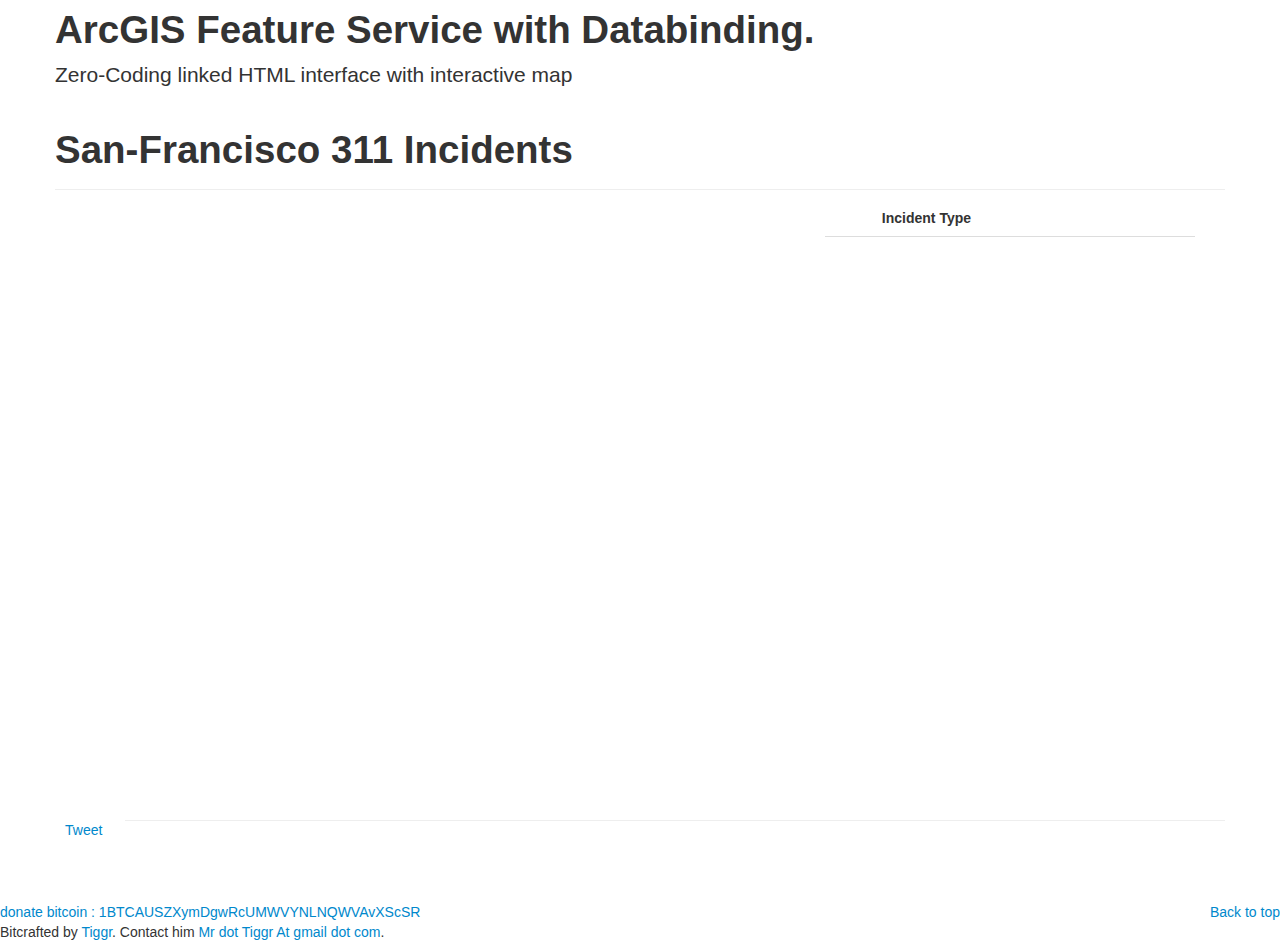
<file: ArcGISExample.html>
<!DOCTYPE html>
<html lang="en">
  <head>
    <meta charset="utf-8">
    <title>GEO5 - Interactive maps using HTML5 data tags, no coding!</title>
    <meta name="viewport" content="width=device-width, initial-scale=1.0">
    <meta name="description" content="GEO5 - Interactive maps using HTML5 data tags, no coding!">
    <meta name="author" content="Bitcrafted by TIGGR 2013">

    <!-- Le styles -->
    <link href="./css/bootstrap.css" rel="stylesheet">
    <link href="./css/bootstrap-responsive.css" rel="stylesheet">
    <link rel="stylesheet" type="text/css" href="./css/sharrre.css"/>


    <!-- Le HTML5 shim, for IE6-8 support of HTML5 elements -->
    <!--[if lt IE 9]>
      <script src="./js/html5shiv.js"></script>
    <![endif]-->
  </head>
  <body>
    <header class="subhead" id="overview">
      <div class="container">
        <h1>ArcGIS Feature Service with Databinding.</h1>
        <p class="lead">Zero-Coding linked HTML interface with interactive map</p>
      </div>
    </header>

    <div class="container">
      <!-- Docs nav
      ================================================== -->
      <div class="row">
        
        <div class="span12">
          <!-- Global GEO5 settings
          ================================================== -->
          <div class="page-header">
            <h1>San-Francisco 311 Incidents</h1>
          </div>
          <div class="row row-fluid">
            <map id="mapWithLayers22" 
              style="height:550px" 
              class="span8" 
              data-geo-type="map" 
              data-geo-basemap="Esri.WorldGrayCanvas" 
              data-geo-centre="37.78730132936438,-122.42460250854492" 
              data-geo-zoom=16>
            </map>
            <a id="tempLayer22" 
              class="hide" 
              data-geo-type="featureLayer" 
              data-geo-layer-type="arcgis" 
              data-geo-map="mapWithLayers22" 
              href="http://sampleserver3.arcgisonline.com/ArcGIS/rest/services/SanFrancisco/311Incidents/FeatureServer/0" 
              data-layer-popup-template="<h5>{req_type}</h5>">
                <small>ArcGIS Feature Service Layer Showing San-Francisco 311 Incidents on Stamen.Toner basemap</small>
            </a>
            <div 
              class="span4" 
              style="height:550px;overflow-y:scroll;margin-top: -20px;position: relative;">
              <table id="tbl311" 
                class="table table-hover" 
                data-geo-binding="tempLayer22" >
                <thead>
                  <tr>
                    <th> </th>
                    <th>Incident Type</th>
                  </tr>
                </thead>
                <tbody data-bind="foreach: features">
                    <tr style="cursor:pointer;" data-bind="click: $data.openPopup">
                      <td><img data-bind="attr: { src:  $data.icon.src }"></img></td>
                      <td>
                        <span data-bind="text:  $data.properties.req_type"></span><br/>
<!--
"x":-122.42083236099995,"y":37.783370182000056},"attributes":{"objectid":7632827,"req_id":"496833","req_type":"Graffiti Complaint – Private Property","req_date":"08\/31\/2009","req_time":"14:24","address":"VAN NESS AVE and WILLOW ST","x_coord":"6006606.5","y_coord":"2113401.2","district":"6","status":1}}
-->
                      </td>
                    </tr>
                </tbody>
              </table>
            </div>
          </div>
          <div id="shareme" data-url="http://geo5.org/ArcGISExample.html" data-text="GEO5 ArcGIS Demo - Maps with no coding #geo #leafletjs #knockoutjs #arcgis"></div>
          <hr/>
        </div>
      </div>  
    </div>
    <br/><br/><br/>
    <footer id="footer">
      <p class="pull-right"><a href="#top">Back to top</a></p>
      <div class="links">
        <a href="http://blockchain.info/fb/1BTCAUSZXymDgwRcUMWVYNLNQWVAvXScSR">donate bitcoin : 1BTCAUSZXymDgwRcUMWVYNLNQWVAvXScSR</a>
      </div>
      Bitcrafted by <a href="http://worldzeitgeist.org">Tiggr</a>. Contact him <a href="mailto:mr.tiggr@gmail.com">Mr dot Tiggr At gmail dot com</a>.<br/>
      </p>
    </footer>
  </div>
    <!-- Le javascript
    ==================== -->
    <script type="text/javascript" src="./js/jquery.js"></script>
    <script type="text/javascript" src="./js/jquery.sharrre-1.3.4.min.js"></script>
    <script type="text/javascript" src="./js/prettify.js"></script>
    <script type="text/javascript" src="./js/bootstrap.min.js"></script>
    <script type="text/javascript" src="./js/jquery.geo5.js"></script>
    <script type="text/javascript" src="./js/application.js"></script>
  </body>
</html>
</file>
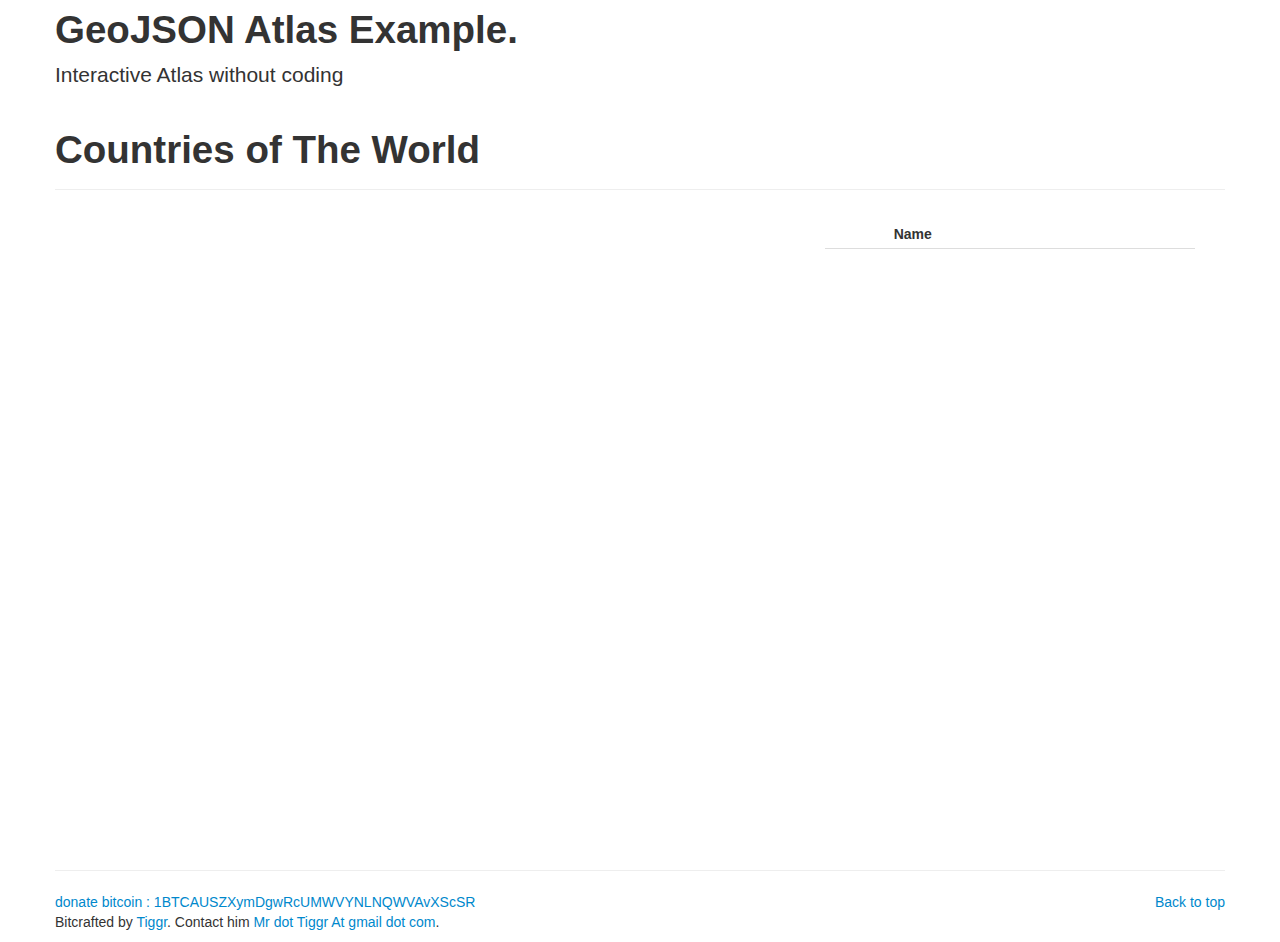
<file: GeoJSONExample.html>
<!DOCTYPE html>
<html lang="en">
  <head>
    <meta charset="utf-8">
    <title>GEO5 - Interactive maps using HTML5 data tags, no coding!</title>
    <meta name="viewport" content="width=device-width, initial-scale=1.0">
    <meta name="description" content="GEO5 - Interactive maps using HTML5 data tags, no coding!">
    <meta name="author" content="Bitcrafted by TIGGR 2013">

    <!-- Le styles -->
    <link href="./css/bootstrap.css" rel="stylesheet">
    <link href="./css/bootstrap-responsive.css" rel="stylesheet">



    <!-- Le HTML5 shim, for IE6-8 support of HTML5 elements -->
    <!--[if lt IE 9]>
      <script src="./js/html5shiv.js"></script>
    <![endif]-->
  </head>
  <body>
    <header class="subhead" id="overview">
      <div class="container">
        <h1>GeoJSON Atlas Example.</h1>
        <p class="lead">Interactive Atlas without coding</p>
      </div>
    </header>

    <div class="container">
      <!-- Docs nav
      ================================================== -->
      <div class="row">
        
        <div class="span12">
          <!-- Global GEO5 settings
          ================================================== -->
          <section id="intro">
            <div class="page-header">
              <h1>Countries of The World</h1>
            </div>
            <div class="row row-fluid">
              <div id="atlasMap" style="height:550px" class="span8" data-geo-type="map" data-geo-basemap="Stamen.TonerBackground" data-geo-zoom=1>
              </div><br/>
              <a class="hide" id="countriesLayer" data-geo-type="featureLayer" data-geo-layer-type="geojson" data-geo-map="atlasMap" href="./data/countries.geo.json" data-layer-popup-template="<h5>{name}</h5>"><small>CountriesOfTheWorld GeoJSON</small>
              </a>
              <div class="span4" style="height:550px;overflow-y:scroll;margin-top: -20px;position: relative;">
                <table class="table table-hover table-condensed" id="tblCountries" data-table-pagesize="20" data-geo-binding="countriesLayer" >
                  <thead>
                    <tr>
                      <th> </th>
                      <th>Name</th>
                    </tr>
                  </thead>
                  <tbody data-bind="foreach: features">
                      <tr style="cursor:pointer;" data-bind="click: $data.openPopup">
                        <td><img data-bind="attr: { src: $data.icon.src }"></img></td>
                        <td data-bind="text: $data.properties.name"></td>
                      </tr>
                  </tbody>
                </table>
              </div>
            </div>       
          </section>
          <br/><br/><br/><br/> <hr/>
        </div>

      <!-- Footer
      ================================================== -->
     

        
    </div>
    <footer id="footer">
      <p class="pull-right"><a href="#top">Back to top</a></p>
      <div class="links">
        <a href="http://blockchain.info/fb/1BTCAUSZXymDgwRcUMWVYNLNQWVAvXScSR">donate bitcoin : 1BTCAUSZXymDgwRcUMWVYNLNQWVAvXScSR</a>
      </div>
      Bitcrafted by <a href="http://worldzeitgeist.org">Tiggr</a>. Contact him <a href="mailto:mr.tiggr@gmail.com">Mr dot Tiggr At gmail dot com</a>.<br/>
      </p>
    </footer>
  </div>
    <!-- Le javascript
    ==================== -->
    <script type="text/javascript" src="./js/jquery.js"></script>
    <script type="text/javascript" src="./js/jquery.dataTables.js"></script>
    <script type="text/javascript" src="./js/prettify.js"></script>
    <script type="text/javascript" src="./js/bootstrap.min.js"></script>
    <script type="text/javascript" src="./js/bootstrap-table-nav.js"></script>
    <script type="text/javascript" src="./js/jquery.geo5.js"></script>
    
    <script type="text/javascript" src="./js/application.js"></script>

    
    <script>
      (function(i,s,o,g,r,a,m){i['GoogleAnalyticsObject']=r;i[r]=i[r]||function(){
      (i[r].q=i[r].q||[]).push(arguments)},i[r].l=1*new Date();a=s.createElement(o),
      m=s.getElementsByTagName(o)[0];a.async=1;a.src=g;m.parentNode.insertBefore(a,m)
      })(window,document,'script','//www.google-analytics.com/analytics.js','ga');

      ga('create', 'UA-42891761-1', 'geo5.org');
      ga('send', 'pageview');

    </script>
  </body>
</html>
</file>
<file: css/sharrre.css>
#example5{
 	position:absolute;
    bottom: 45px;
    right: 5px;
    z-index: 101;
    opacity: 0.8;
}

.sharrre .button{
	float:left;
	width:60px;
}

.buttons{
	margin-top: 50px;
  	margin-left: 10px;
}
</file>
